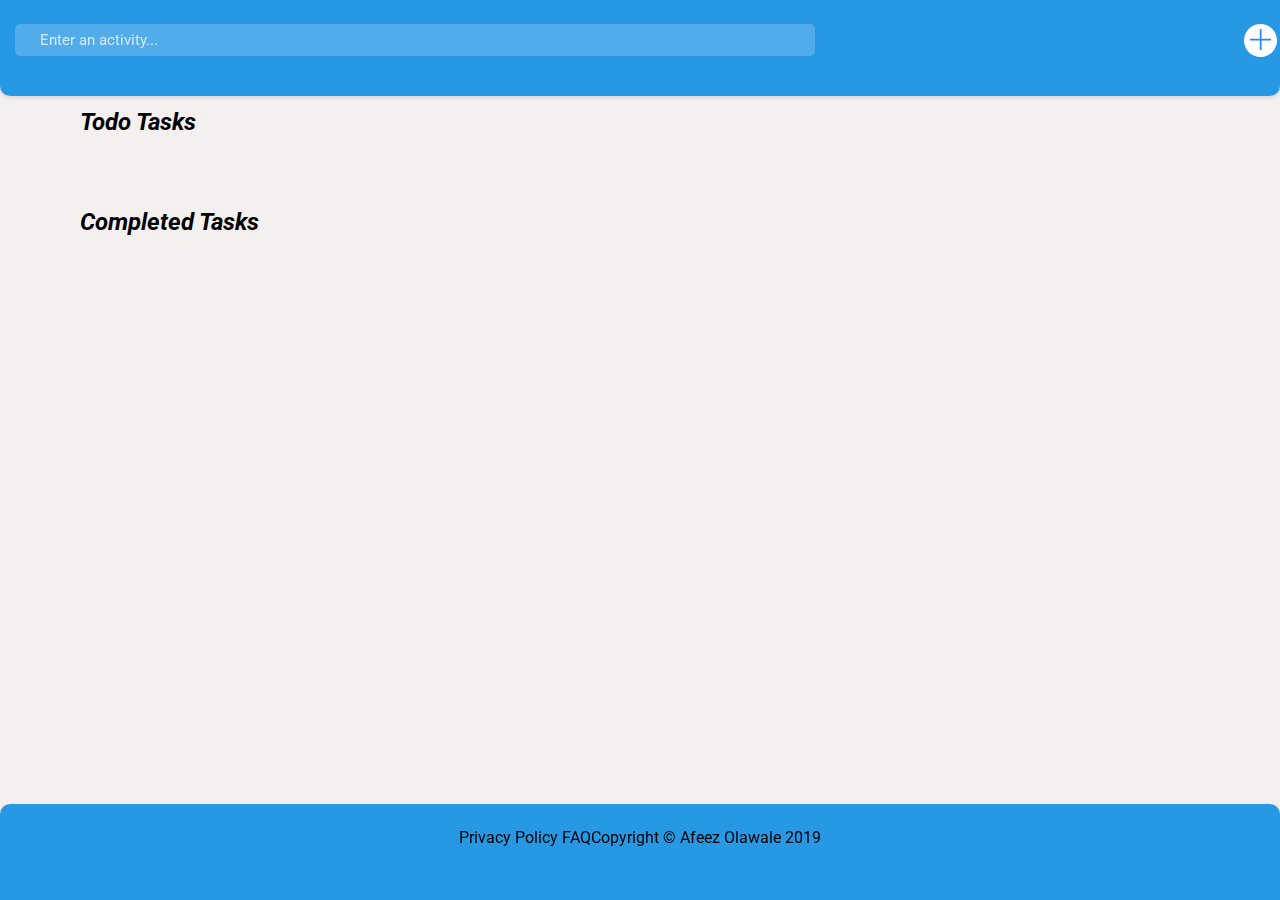
<file: index.html>
<!DOCTYPE html>
<html lang="en">
<head>
    <meta charset="UTF-8">
    <meta name="viewport" content="width=device-width, initial-scale=1.0">
    <meta http-equiv="X-UA-Compatible" content="ie=edge">
    <title>Todo List App</title>

    <link rel="stylesheet" href="https://cdnjs.cloudflare.com/ajax/libs/font-awesome/4.7.0/css/font-awesome.min.css">
    <!--Roberto font embed -->
    <link href="https://fonts.googleapis.com/css?family=Roboto:400,500,700&display=swap" rel="stylesheet">

    <!--stylesheets -->
    <link rel="stylesheet" href="resource\css\style.css">
</head>
<body>

    <header id="myHeader">
        <div id="input-add-btn">
            <input type="text" placeholder="Enter an activity..." id="itemInput">
            <button id="add-btn"> <svg version="1.1" id="plus" xmlns="http://www.w3.org/2000/svg" xmlns:xlink="http://www.w3.org/1999/xlink" x="0px" y="0px"viewBox="0 0 495 495" style="enable-background:new 0 0 495 495;" xml:space="preserve"><polygon style="fill:#2488FF;" points="495,227.5 267.5,227.5 267.5,0 227.5,0 227.5,227.5 0,227.5 0,267.5 227.5,267.5 227.5,495 267.5,495 267.5,267.5 495,267.5 "/></svg>
            </button>
        </div> 
    </header>

    <div class="container" id="all">   
        <!-- uncomplete tasks  -->
        <h2 id="todo-task" class="tasks-heading">Todo Tasks</h2>
        <ul class="todo" id="todo" >
        </ul>
            <!-- completed tasks -->
        <h2 id="completed-task" class="tasks-heading">Completed Tasks</h2>
        <ul class="todo" id="completed">
             
        </ul>
    </div>


    <footer id="my-footer">
            Privacy Policy FAQCopyright © Afeez Olawale 2019
    </footer>
   <script src="resource\js\main.js"></script> 
</body>
</html>
</file>
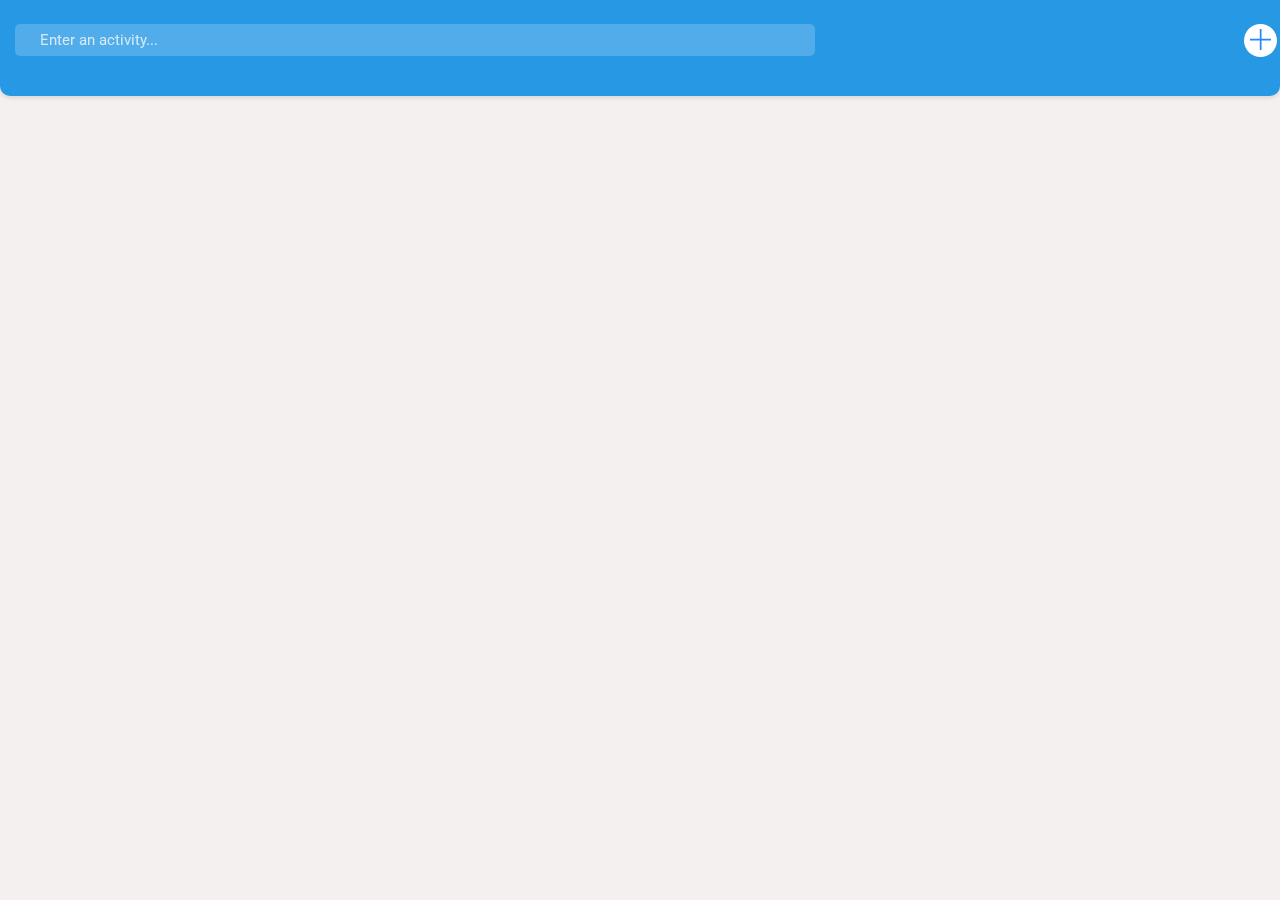
<file: app/index.html>
<!DOCTYPE html>
<html lang="en">
<head>
    <meta charset="UTF-8">
    <meta name="viewport" content="width=device-width, initial-scale=1.0">
    <meta http-equiv="X-UA-Compatible" content="ie=edge">
    <title>Todo List App</title>

    <!--Roberto font embed -->
    <link href="https://fonts.googleapis.com/css?family=Roboto:400,500,700&display=swap" rel="stylesheet">

    <!--stylesheets -->
    <link rel="stylesheet" href="resource\css\style.css">
</head>
<body>

    <header id="myHeader">
        <div id="input-add-btn">
            <input type="text" placeholder="Enter an activity..." id="itemInput">
            <button id="add-btn"> <svg version="1.1" id="plus" xmlns="http://www.w3.org/2000/svg" xmlns:xlink="http://www.w3.org/1999/xlink" x="0px" y="0px"viewBox="0 0 495 495" style="enable-background:new 0 0 495 495;" xml:space="preserve"><polygon style="fill:#2488FF;" points="495,227.5 267.5,227.5 267.5,0 227.5,0 227.5,227.5 0,227.5 0,267.5 227.5,267.5 227.5,495 267.5,495 267.5,267.5 495,267.5 "/></svg>
            </button>
        </div> 
    </header>

    <div class="container" id="all">   
        <!-- uncomplete tasks  -->
        <ul class="todo" id="todo" >
            
        </ul>
            <!-- completed tasks -->
        <ul class="todo" id="completed">
             
        </ul>
    </div>

   <script src="resource\js\main.js"></script> 
</body>
</html>
</file>
